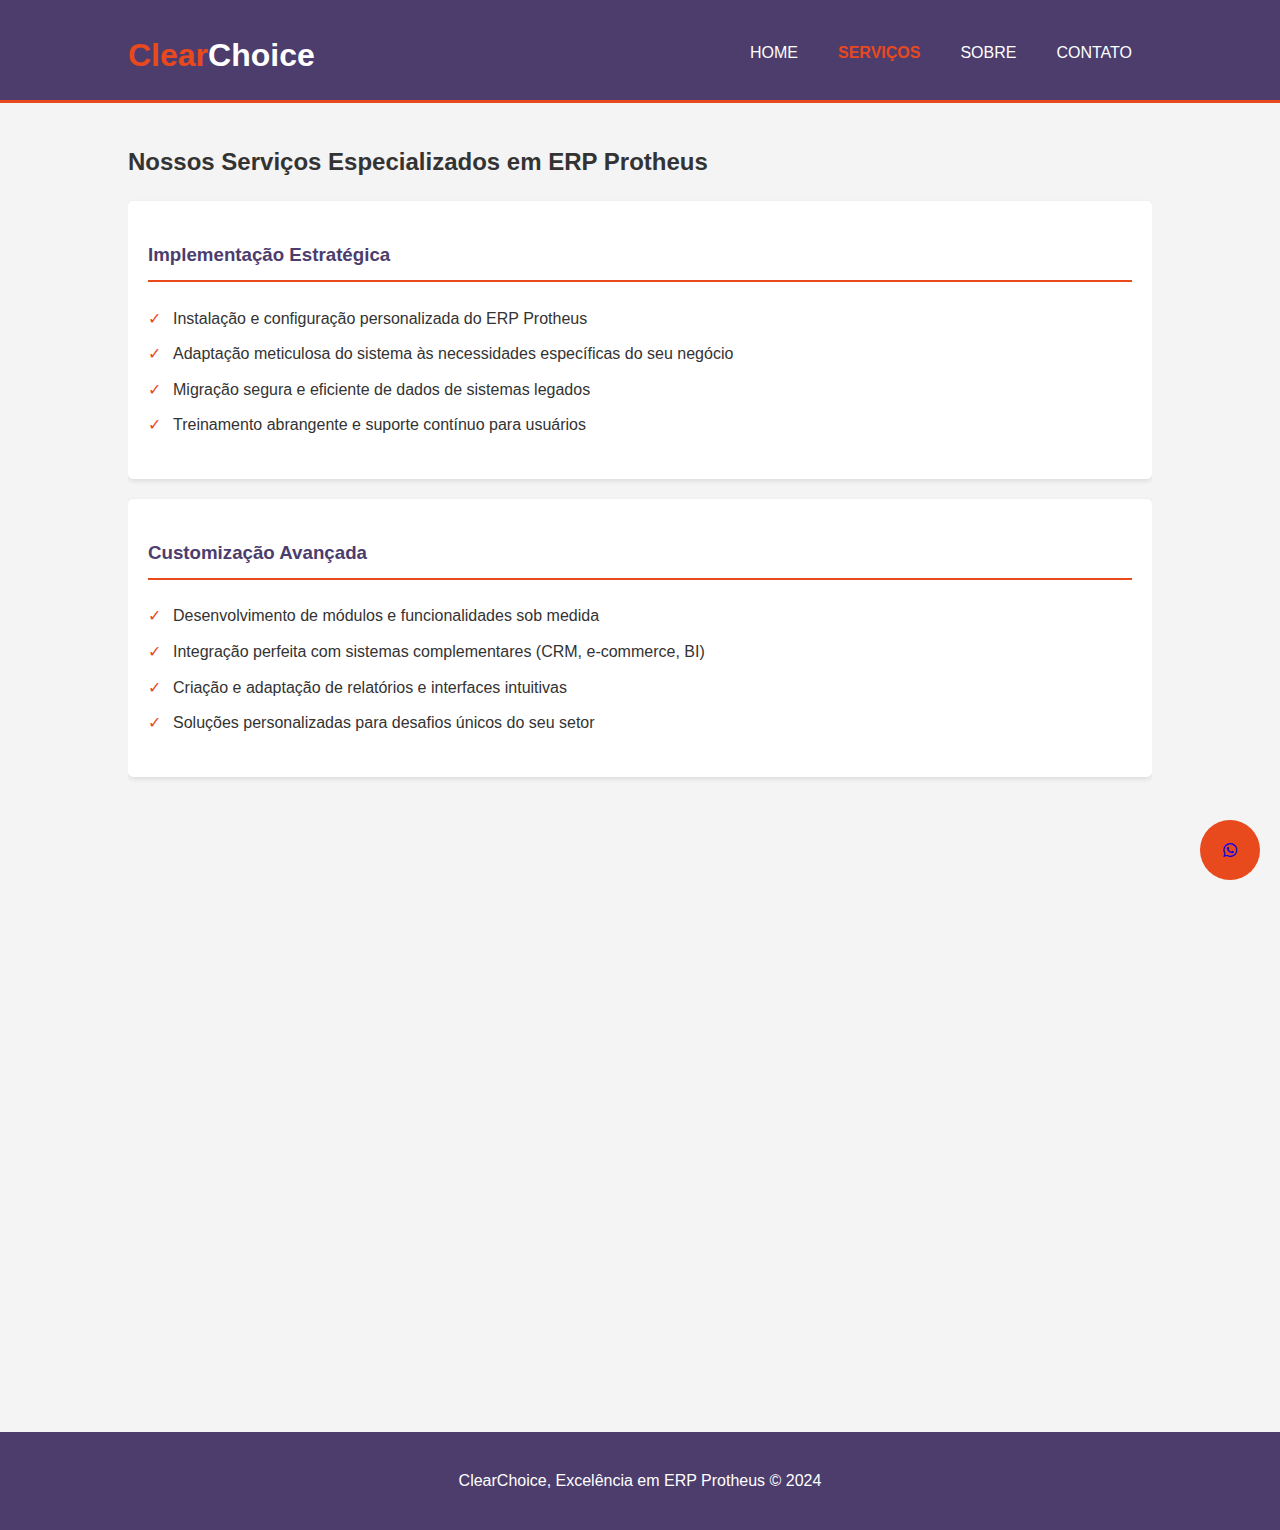
<file: servicos.html>
<html>
  
<head>
  <link rel="stylesheet" href="style.css">
  <link rel="stylesheet" href="https://cdnjs.cloudflare.com/ajax/libs/font-awesome/6.0.0-beta3/css/all.min.css">
  <meta charset="UTF-8">
  <meta name="viewport" content="width=device-width, initial-scale=1.0">
  <title>ClearChoice - Soluções em ERP Protheus</title>
</head>

<body>
  <header>
    <div class="container">
      <div id="branding">
        <h1><span class="highlight">Clear</span>Choice</h1>
      </div>
      <nav>
        <ul>
          <li><a href="/index.html">Home</a></li>
          <li class="current"><a href="/servicos.html">Serviços</a></li>
          <li><a href="/sobre.html">Sobre</a></li>
          <li><a href="/contato.html">Contato</a></li>
        </ul>
      </nav>
    </div>
  </header>

  <section id="main">
    <div class="container">
      <h2>Nossos Serviços Especializados em ERP Protheus</h2>

      <div class="service">
        <h3>Implementação Estratégica</h3>
        <ul>
          <li>Instalação e configuração personalizada do ERP Protheus</li>
          <li>Adaptação meticulosa do sistema às necessidades específicas do seu negócio</li>
          <li>Migração segura e eficiente de dados de sistemas legados</li>
          <li>Treinamento abrangente e suporte contínuo para usuários</li>
        </ul>
      </div>

      <div class="service">
        <h3>Customização Avançada</h3>
        <ul>
          <li>Desenvolvimento de módulos e funcionalidades sob medida</li>
          <li>Integração perfeita com sistemas complementares (CRM, e-commerce, BI)</li>
          <li>Criação e adaptação de relatórios e interfaces intuitivas</li>
          <li>Soluções personalizadas para desafios únicos do seu setor</li>
        </ul>
      </div>

      <div class="service">
        <h3>Manutenção Proativa</h3>
        <ul>
          <li>Atualizações regulares para as versões mais recentes do Protheus</li>
          <li>Identificação e correção rápida de bugs e falhas</li>
          <li>Suporte técnico especializado e responsivo</li>
          <li>Monitoramento constante da performance do sistema para otimização</li>
        </ul>
      </div>

      <div class="service">
        <h3>Consultoria Estratégica</h3>
        <ul>
          <li>Análise aprofundada de processos de negócio para máxima eficiência</li>
          <li>Desenvolvimento de estratégias personalizadas para utilização do ERP</li>
          <li>Otimização contínua de processos empresariais</li>
          <li>Implementação de melhores práticas para evolução constante do sistema</li>
        </ul>
      </div>

    </div>
  </section>

  <footer>
    <p>ClearChoice, Excelência em ERP Protheus &copy; 2024</p>
  </footer>

  <script src="scripts.js"></script>
  
  <a href="https://api.whatsapp.com/send?phone=5562992672680&text=Olá,%20gostaria%20de%20saber%20mais%20sobre..." class="whatsapp-button">
      <i class="fab fa-whatsapp"></i>
  </a>
  
</body>

</html>
</file>
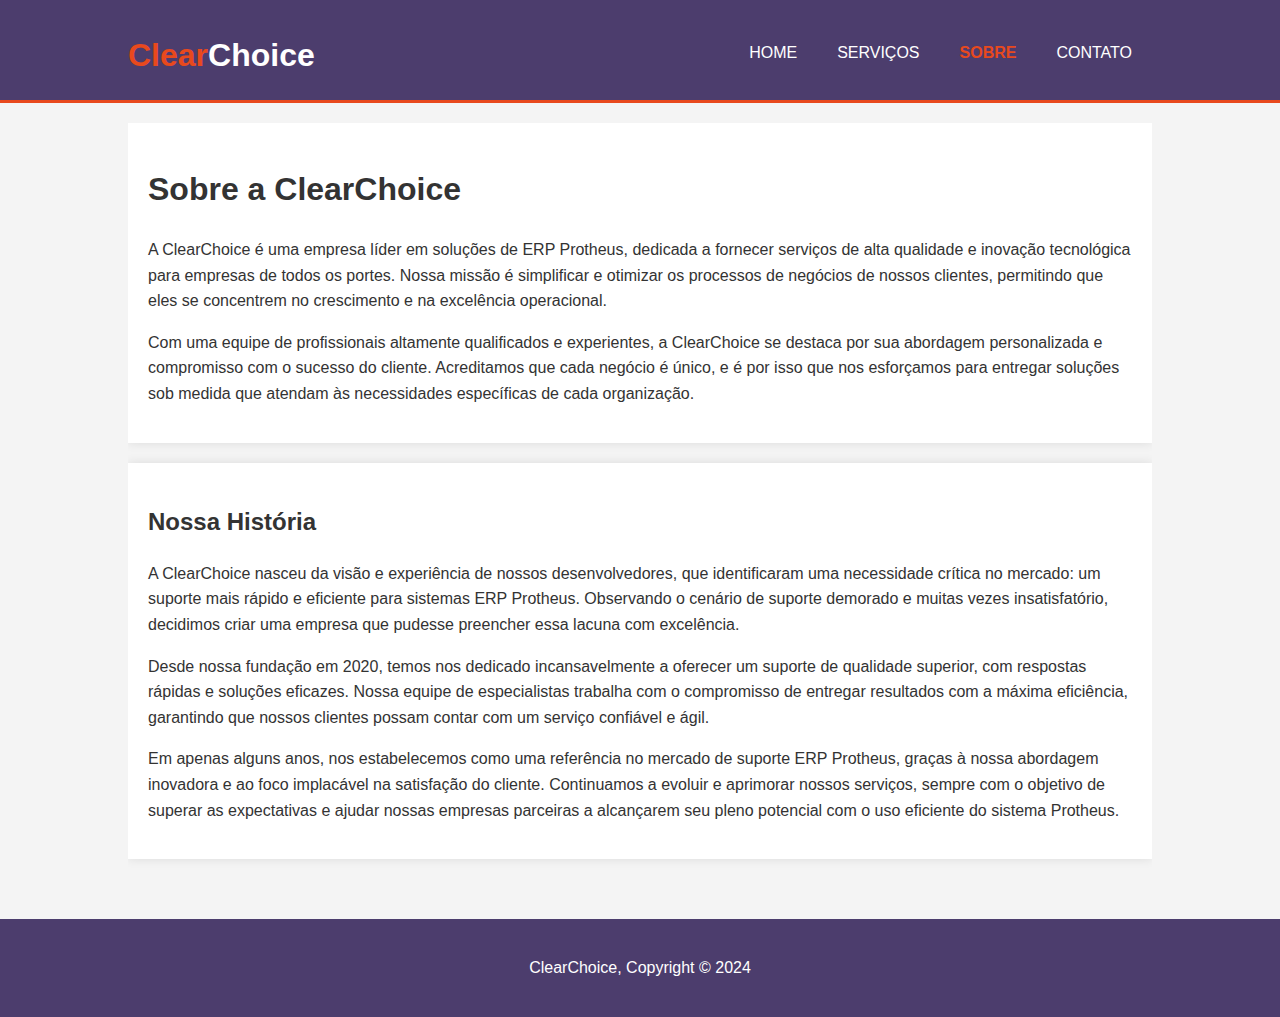
<file: sobre.html>
<html>

<head>
  <link rel="stylesheet" href="style.css">
  <meta charset="UTF-8">
  <meta name="viewport" content="width=device-width, initial-scale=1.0">
  <title>ClearChoice - Soluções em ERP Protheus</title>
</head>
  
<body>
  <header>
    <div class="container">
      <div id="branding">
        <h1><span class="highlight">Clear</span>Choice</h1>
      </div>
      <nav>
        <ul>
          <li><a href="/index.html">Home</a></li>
          <li><a href="/servicos.html">Serviços</a></li>
          <li class="current"><a href="/sobre.html">Sobre</a></li>
          <li><a href="/contato.html">Contato</a></li>
        </ul>
      </nav>
    </div>
  </header>

  <section id="main">
    <div class="container">
      <div id="about">
        <h1>Sobre a ClearChoice</h1>
        <p>A ClearChoice é uma empresa líder em soluções de ERP Protheus, dedicada a fornecer serviços de alta qualidade e inovação tecnológica para empresas de todos os portes. Nossa missão é simplificar e otimizar os processos de negócios de nossos clientes, permitindo que eles se concentrem no crescimento e na excelência operacional.</p>
        <p>Com uma equipe de profissionais altamente qualificados e experientes, a ClearChoice se destaca por sua abordagem personalizada e compromisso com o sucesso do cliente. Acreditamos que cada negócio é único, e é por isso que nos esforçamos para entregar soluções sob medida que atendam às necessidades específicas de cada organização.</p>
      </div>

      <div id="history">
        <h2>Nossa História</h2>
        <p>A ClearChoice nasceu da visão e experiência de nossos desenvolvedores, que identificaram uma necessidade crítica no mercado: um suporte mais rápido e eficiente para sistemas ERP Protheus. Observando o cenário de suporte demorado e muitas vezes insatisfatório, decidimos criar uma empresa que pudesse preencher essa lacuna com excelência.</p>
        <p>Desde nossa fundação em 2020, temos nos dedicado incansavelmente a oferecer um suporte de qualidade superior, com respostas rápidas e soluções eficazes. Nossa equipe de especialistas trabalha com o compromisso de entregar resultados com a máxima eficiência, garantindo que nossos clientes possam contar com um serviço confiável e ágil.</p>
        <p>Em apenas alguns anos, nos estabelecemos como uma referência no mercado de suporte ERP Protheus, graças à nossa abordagem inovadora e ao foco implacável na satisfação do cliente. Continuamos a evoluir e aprimorar nossos serviços, sempre com o objetivo de superar as expectativas e ajudar nossas empresas parceiras a alcançarem seu pleno potencial com o uso eficiente do sistema Protheus.</p>
      </div>
    </div>
  </section>

  <footer>
    <p>ClearChoice, Copyright &copy; 2024</p>
  </footer>

  <script src="scripts.js"></script>
  
</body>

</html>
</file>
<file: style.css>
/* styles.css */
body,
html {
	margin: 0;
	padding: 0;
	font-family: "Arial", sans-serif;
	line-height: 1.6;
	color: #333;
	background-color: #f4f4f4;
}
.container {
	width: 80%;
	margin: auto;
	overflow: hidden;
}
header {
	background: #4c3d6d;
	color: white;
	padding-top: 30px;
	min-height: 70px;
	border-bottom: #e8491d 3px solid;
}
header a {
	color: #ffffff;
	text-decoration: none;
	text-transform: uppercase;
	font-size: 16px;
}
header ul {
	padding: 0;
	margin: 0;
	list-style: none;
}
header li {
	float: left;
	display: inline;
	padding: 0 20px 0 20px;
}
header #branding {
	float: left;
}
header #branding h1 {
	margin: 0;
}
header nav {
	float: right;
	margin-top: 10px;
}
header .highlight,
header .current a {
	color: #e8491d;
	font-weight: bold;
}
header a:hover {
	color: #ffffff;
	font-weight: bold;
}
#showcase {
	min-height: 400px;
	background: url("https://source.unsplash.com/random/1600x900/?technology")
		no-repeat center center/cover;
	text-align: center;
	color: #ffffff;
}
#showcase h1 {
	margin-top: 100px;
	font-size: 55px;
	margin-bottom: 10px;
}
#showcase p {
	font-size: 20px;
}
#boxes {
	margin-top: 20px;
}
#boxes .box {
	float: left;
	text-align: center;
	width: 30%;
	padding: 10px;
}
#boxes .box img {
	width: 90px;
}
#main {
	padding: 20px 0;
}
#about,
#history {
	background: #fff;
	padding: 20px;
	margin-bottom: 20px;
	box-shadow: 0 0 10px rgba(0, 0, 0, 0.1);
}
#contact-form {
	background: #fff;
	padding: 20px;
	margin-top: 20px;
	border-radius: 5px;
	box-shadow: 0 0 10px rgba(0, 0, 0, 0.1);
}
#contact-form h2 {
	color: #4c3d6d;
}
#contact-form input[type="text"],
#contact-form input[type="email"],
#contact-form textarea {
	width: 100%;
	padding: 10px;
	margin-bottom: 10px;
	border: 1px solid #ddd;
	border-radius: 4px;
}
#contact-form button {
	display: block;
	width: 100%;
	padding: 10px;
	background: #4c3d6d;
	color: white;
	border: 0;
	border-radius: 4px;
	cursor: pointer;
}
#contact-form button:hover {
	background: #e8491d;
}
#contact-info {
	background: #fff;
	padding: 20px;
	margin-top: 20px;
	border-radius: 5px;
	box-shadow: 0 0 10px rgba(0, 0, 0, 0.1);
}
.service {
	background: #fff;
	padding: 20px;
	margin-bottom: 20px;
	box-shadow: 0 2px 5px rgba(0, 0, 0, 0.1);
	border-radius: 5px;
}
.service h3 {
	color: #4c3d6d;
	border-bottom: 2px solid #e8491d;
	padding-bottom: 10px;
}
.service ul {
	list-style-type: none;
	padding-left: 0;
}
.service ul li {
	padding: 5px 0;
	position: relative;
	padding-left: 25px;
}
.service ul li:before {
	content: "✓";
	position: absolute;
	left: 0;
	color: #e8491d;
}
footer {
	padding: 20px;
	margin-top: 20px;
	color: #ffffff;
	background-color: #4c3d6d;
	text-align: center;
}
@media (max-width: 768px) {
	header #branding,
	header nav,
	header nav li,
	#boxes .box {
		float: none;
		text-align: center;
		width: 100%;
	}
	header {
		padding-bottom: 20px;
	}
	#showcase h1 {
		margin-top: 40px;
	}
}
.whatsapp-button {
	text-decoration: none;
	display: flex;
	justify-content: center;
	align-items: center;
	position: fixed;
	width: 60px;
	height: 60px;
	line-height: 60px;
	text-align: center;
	background-color: #e8491d;
	border-radius: 50%;
	bottom: 20px;
	right: 20px;
	z-index: 99;
}

.whatsapp-button:hover {
	background-color: #1da1f2;
}

.whatsapp-button i {
	display: flex;
	justify-content: center;
	align-items: center;

	width: 100%;
	height: 100%;
}
</file>
